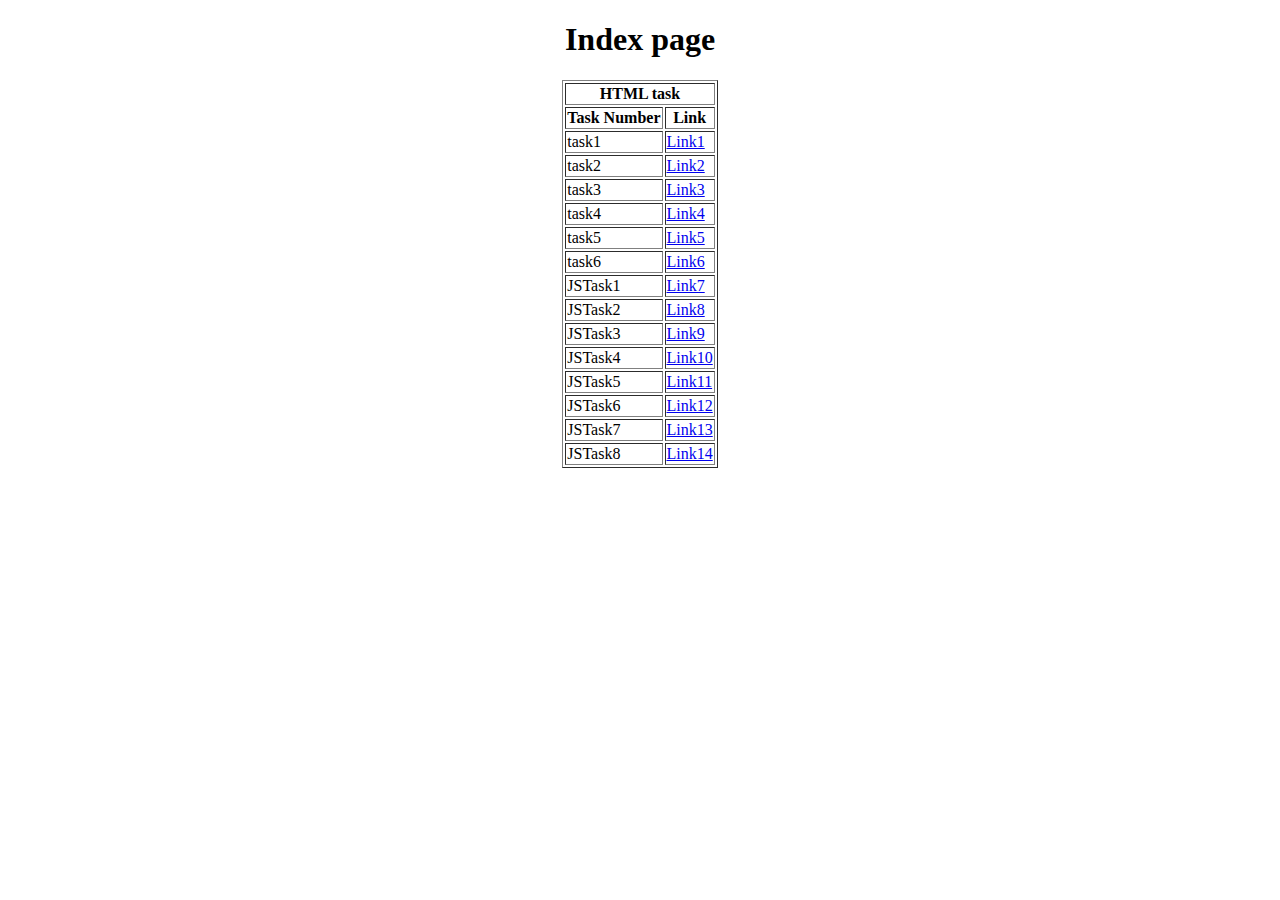
<file: index.html>
<!DOCTYPE html>
<html lang="en">
<head>
    <meta charset="UTF-8">
    <meta name="viewport" content="width=device-width, initial-scale=1.0">
    <title>Document</title>
</head>
<body>
    <center>
        <h1>Index page</h1>
        <table border="1">
            <tr>
                <th colspan="2">HTML task</th>
            </tr>
            <tr>
                <th>Task Number</th>
                <th>Link</th>
            </tr>
            
            <tr>
                <td>task1</td>
                <td><a href="./bstask1.html">Link1</a></td>
            </tr>
            <tr>
                <td>task2</td>
                <td><a href="./bstask2.html">Link2</a></td>
            </tr>
            <tr>
                <td>task3</td>
                <td><a href="./bstask3.html">Link3</a></td>
            </tr>
            <tr>
                <td>task4</td>
                <td><a href="./bstask4.html">Link4</a></td>
            </tr>
            <tr>
                <td>task5</td>
                <td><a href="./bstask5.html">Link5</a></td>
            </tr>
            <tr>
                <td>task6</td>
                <td><a href="./bstask6.html">Link6</a></td>
            </tr>
            <tr>
                <td>JSTask1</td>
                <td><a href="./jstask1.html">Link7</a></td>
            </tr>
            <tr>
                <td>JSTask2</td>
                <td><a href="./jstask2.html">Link8</a></td>
            </tr>
            <tr>
                <td>JSTask3</td>
                <td><a href="./jstask3.html">Link9</a></td>
            </tr>
            <tr>
                <td>JSTask4</td>
                <td><a href="./jstask4.html">Link10</a></td>
            </tr>
            <tr>
                <td>JSTask5</td>
                <td><a href="./jstask5.html">Link11</a></td>
            </tr>
            <tr>
                <td>JSTask6</td>
                <td><a href="./jstask6.html">Link12</a></td>
            </tr>
            <tr>
                <td>JSTask7</td>
                <td><a href="./jstask7.html">Link13</a></td>
            </tr>
            <tr>
                <td>JSTask8</td>
                <td><a href="./jstask8.html">Link14</a></td>
            </tr>
            
        </table>
    </center>
</body>
</html>
</file>
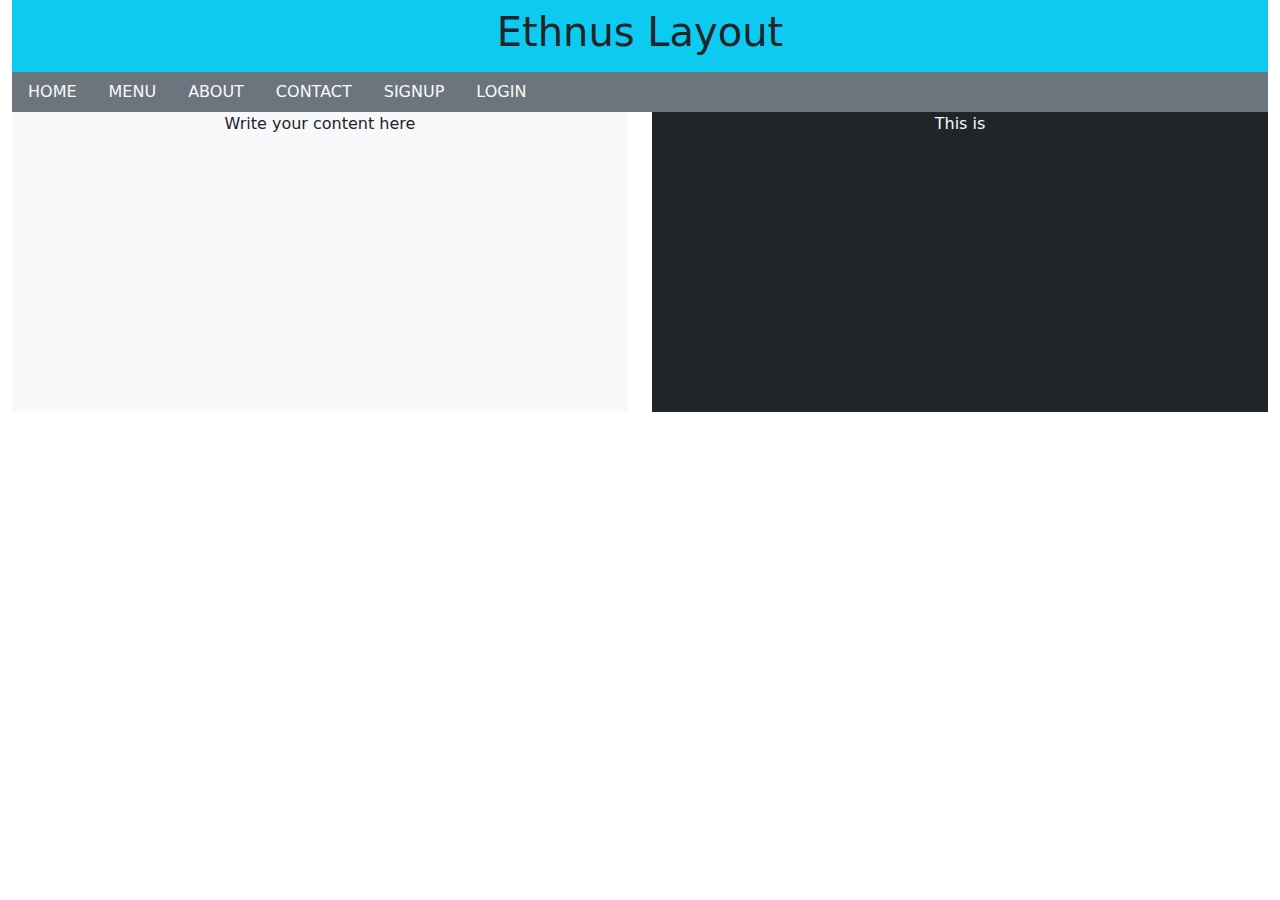
<file: bstask1.html>
<!DOCTYPE html>
<html lang="en">
<head>
    <meta charset="UTF-8">
    <meta name="viewport" content="width=device-width, initial-scale=1.0">
<title>Bootstrap-1</title>
<link href="https://cdn.jsdelivr.net/npm/bootstrap@5.0.2/dist/css/bootstrap.min.css" rel="stylesheet" type="text/css">
</head>
<body>
 <nav class="container-fluid">
   <nav class="navbar bg-info">
    <h1 class="text-center text-dark navbar-collapse ">Ethnus Layout</h1>
</nav>
<div class="bg-secondary">
    <div class="nav text-light">
        <a href="#" class="nav-link text-light">HOME</a>
        <a href="#" class="nav-link text-light">MENU</a>
        <a href="#" class="nav-link text-light">ABOUT</a>
        <a href="#" class="nav-link text-light">CONTACT</a>
      <a href="#" class="nav-link text-light justify-content-right">SIGNUP</a>
        <a href="#" class="nav-link text-light  ">LOGIN</a>
    </div>
</div>
  </nav>
  <main class="container-fluid">
    <div class="row">
      <div class="col-md-6">
        <div class="bg-light" style="height: 300px">
          <p class="text-center">Write your content here</p>
        </div>
      </div>
      <div class="col-md-6 ml-3">
        <div class="bg-dark" style="height: 300px">
          <p class="text-center text-light">This is</p>
        </div>
      </div>
    </div>
  </main>
</body>
</file>
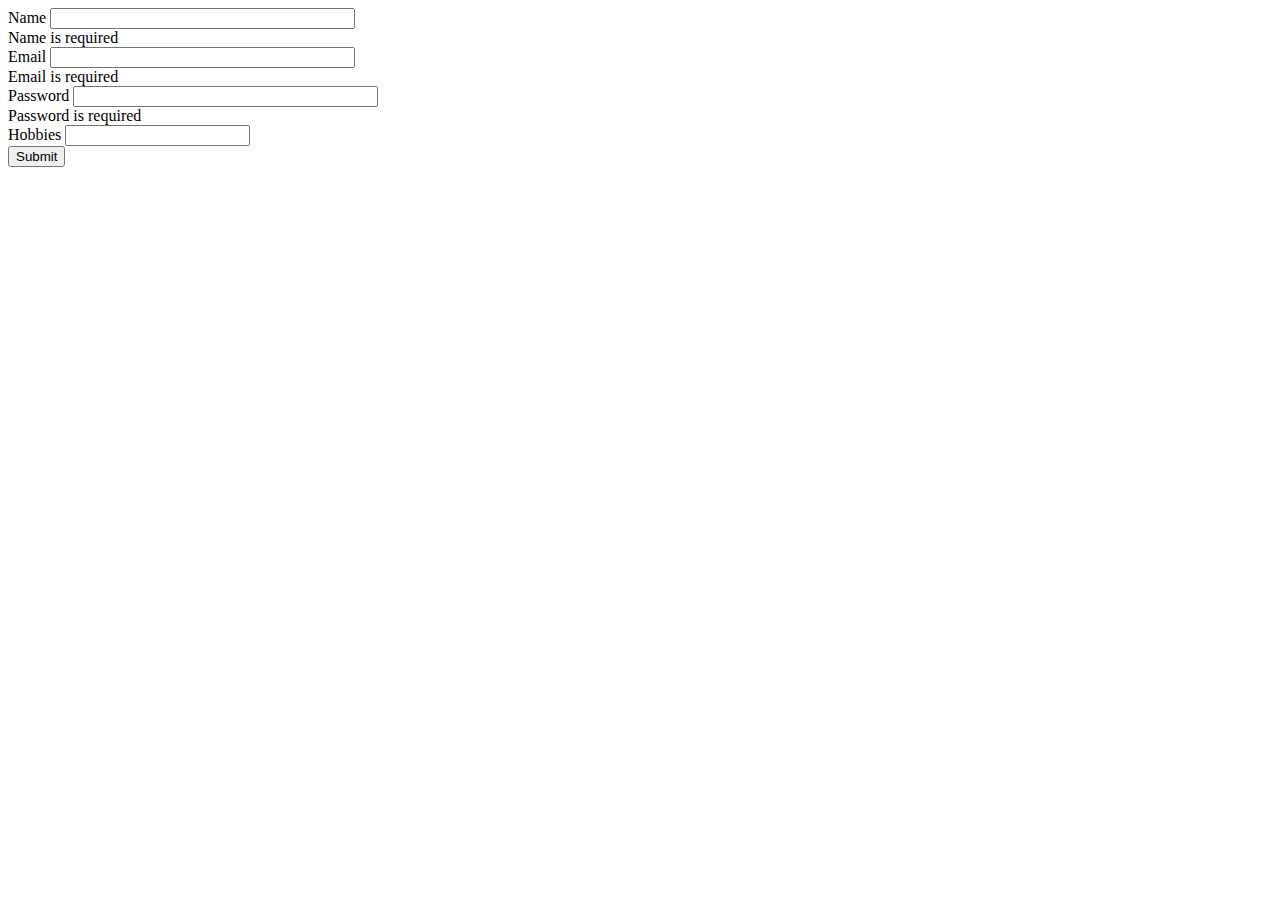
<file: bstask6.html>
<!DOCTYPE html>
<html lang="en">

<head>
    <meta charset="UTF-8">
    <meta name="viewport" content="width=device-width, initial-scale=1.0">
    <title>BS | Task-6</title>
    <link href="https://cdn.jsdelivr.net/npm/bootstrap@5.3.2/dist/css/bootstrap.min.css" rel="stylesheet"
        integrity="sha384-T3c6CoIi6uLrA9TneNEoa7RxnatzjcDSCmG1MXxSR1GAsXEV/Dwwykc2MPK8M2HN" crossorigin="anonymous">
    <script src="https://cdn.jsdelivr.net/npm/bootstrap@5.3.2/dist/js/bootstrap.bundle.min.js"
        integrity="sha384-C6RzsynM9kWDrMNeT87bh95OGNyZPhcTNXj1NW7RuBCsyN/o0jlpcV8Qyq46cDfL"
        crossorigin="anonymous"></script>
</head>

<body>
    <div class="container">
        <div class="col-12">
            <div class="d-flex justify-content-center align-items-center" style="min-height: 100vh;">
                <form class="bg-light m-5 p-5">
                    <div class="mb-3">
                        <label for="exampleInputEmail1" class="form-label">Name</label>
                        <input type="text" class="form-control is-invalid" id="validationServer03"
                            size="35" required>
                        <div id="validationServer03Feedback" class="invalid-feedback">
                            Name is required
                        </div>
                    </div>
                    <div class="mb-3">
                        <label for="exampleInputEmail1" class="form-label">Email</label>
                        <input type="email" class="form-control is-invalid" id="validationServer03"
                            size="35" required>
                        <div id="validationServer03Feedback" class="invalid-feedback">
                            Email is required
                        </div>
                    </div>
                    <div class="mb-3">
                        <label for="exampleInputPassword1" class="form-label">Password</label>
                        <input type="password" class="form-control is-invalid" id="validationServer03"
                            size="35" required>
                        <div id="validationServer03Feedback" class="invalid-feedback">
                            Password is required
                        </div>
                    </div>
                    <div class="mb-3">
                        <label for="exampleInputEmail1" class="form-label">Hobbies</label>
                        <input type="number" class="form-control" id="exampleInputEmail1" size="35">
                    </div>
                    <button type="submit" class="btn btn-danger w-100">Submit</button>
                </form>
            </div>
        </div>
    </div>
</body>

</html>
</file>
